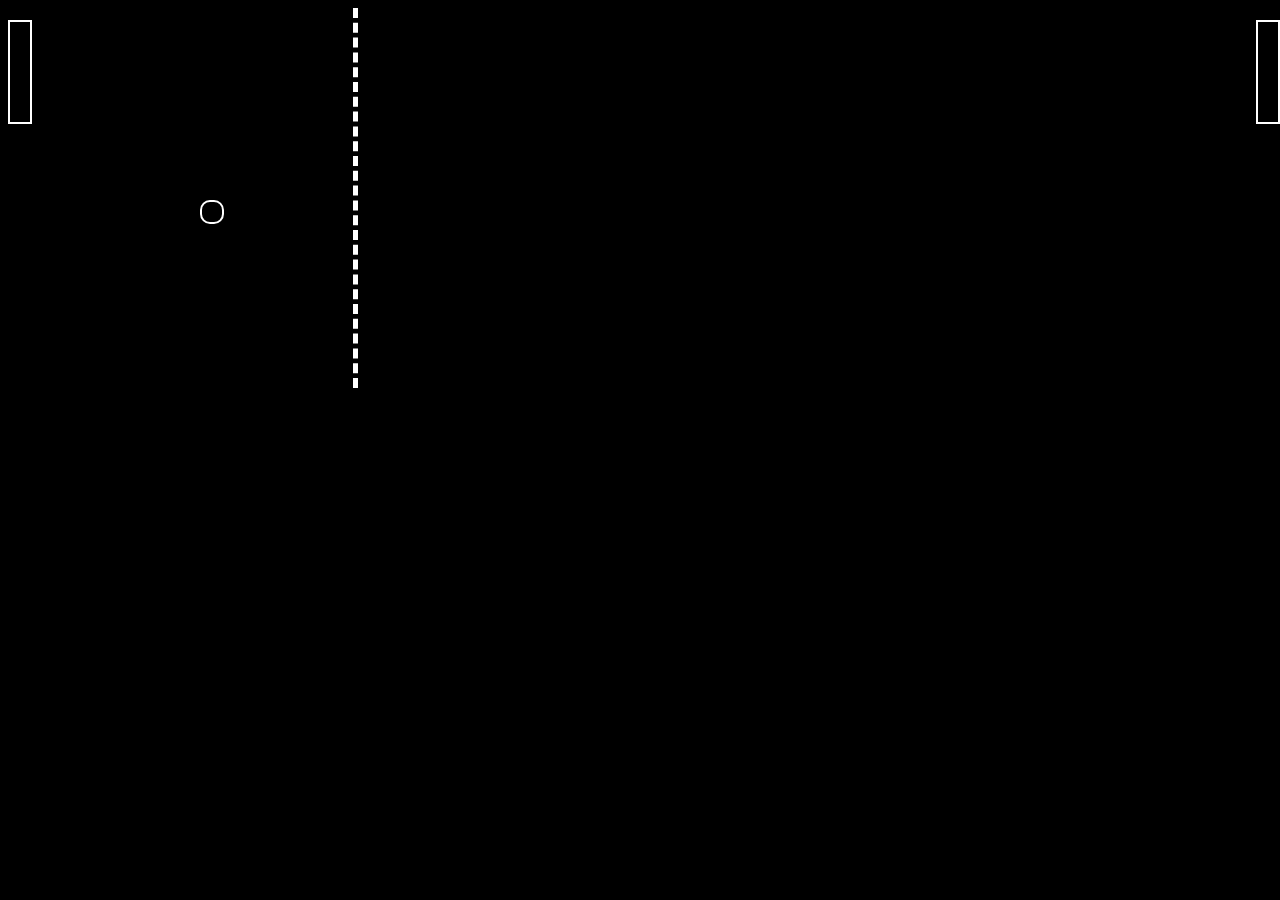
<file: vistas/juego.html>
<!DOCTYPE html>
<html lang="en">
<head>
    <meta charset="UTF-8">
    <meta http-equiv="X-UA-Compatible" content="IE=edge">
    <meta name="viewport" content="width=device-width, initial-scale=1.0">
    <link rel="stylesheet" href="/css/estilos.css" type="text/css" media="all" />
    <link rel="stylesheet" href="/css/botones.css" type="text/css" media="all" />
    <title>Document</title>
</head>
<body>
    <div id="ball"></div>
    <div id="bar1" class="bar"></div>
    <div id="bar2" class="bar"></div>
    <div id="line"></div>
    <script src="/js/main.js" language="JavaScript" type="text/javascript"></script>
   
    
</body>
</html>
</file>
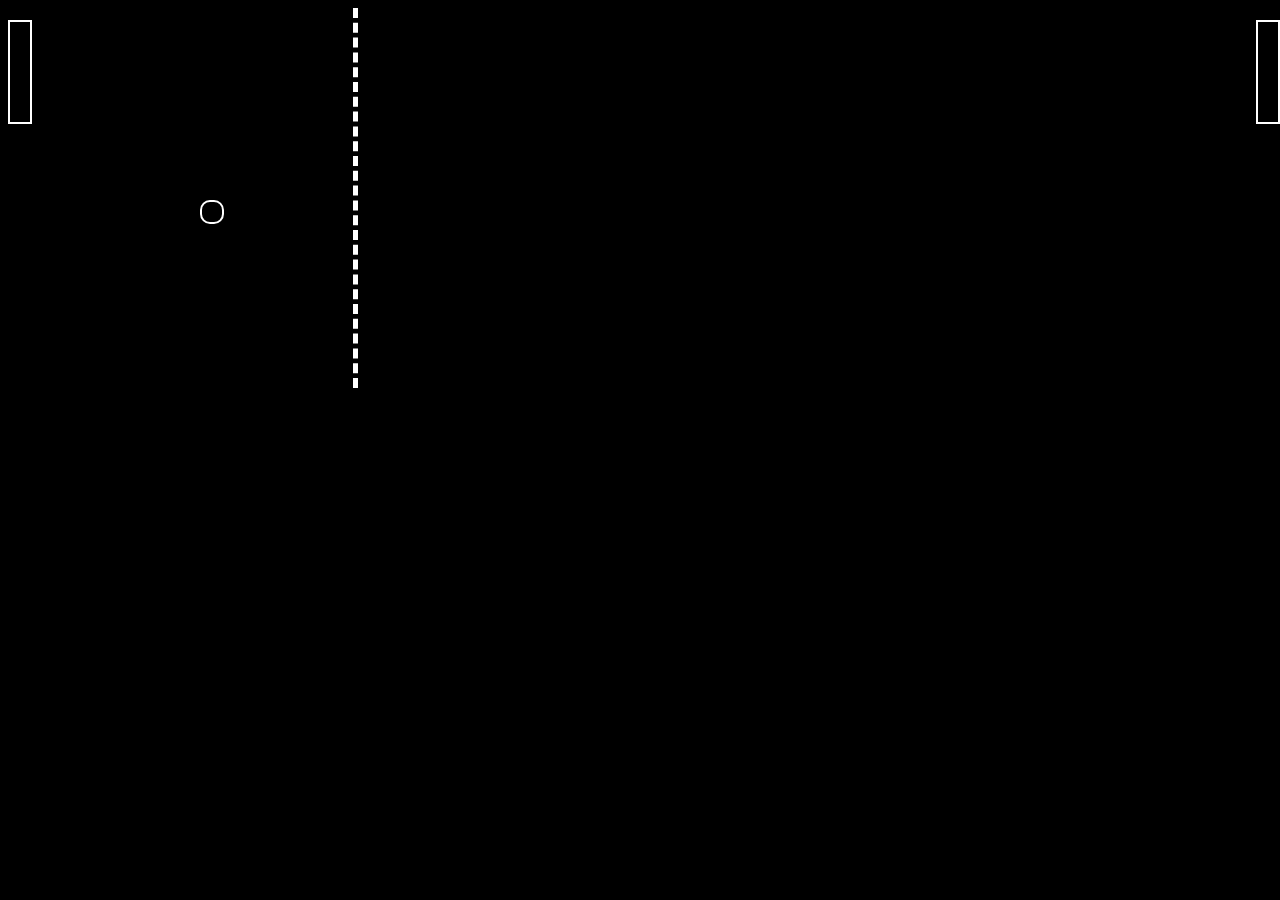
<file: js/vistas/juego.html>
<!DOCTYPE html>
<html lang="en">
<head>
    <meta charset="UTF-8">
    <meta http-equiv="X-UA-Compatible" content="IE=edge">
    <meta name="viewport" content="width=device-width, initial-scale=1.0">
    <link rel="stylesheet" href="/css/estilos.css" type="text/css" media="all" />
    <title>Document</title>
</head>
<body>
    <div id="ball"></div>
    <div id="bar1" class="bar"></div>
    <div id="bar2" class="bar"></div>
    <div id="line"></div>
    <script src="/js/main.js"></script>
</body>
</html>
</file>
<file: css/estilos.css>
body, html{
    height: 380px;
    background: #000;
   width: 690px;
}
#ball{
    width: 20px;
    height: 20px;
    background: #000;
    position:absolute;
    left:10px;
    top:0px;
    border: 2px solid #fff;
    border-radius: 10px;
}

.bar{
    width: 20px;
    height: 100px;
    background: #000;
    border: 2px solid #fff;
}

#bar1{
    top: 20px;
    float: left; 
    position: absolute;
}
#bar2{
    top: 20px;
    right:0px;
    position: absolute;
}
#line{
    width:50%;
    border-right: #fff dashed 5px;
    height: 100%;  
}
</file>
<file: css/botones.css>
body {
  font-size: 16px;
  font-family: "Helvetica", "Arial", sans-serif;
  text-align: center;
  background-color: #f8faff;
}

.bubbly-button {
  font-family: "Helvetica", "Arial", sans-serif;
  display: inline-block;
  font-size: 1em;
  padding: 1em 2em;
  margin-top: 60px;
  margin-bottom: 10px;
  -webkit-appearance: none;
  appearance: none;
  background-color: #ff5100;
  color: #fff;
  border-radius: 4px;
  border: none;
  cursor: pointer;
  position: relative;
  transition: transform ease-in 0.1s, box-shadow ease-in 0.25s;
  box-shadow: 0 2px 25px rgba(255, 123, 0, 0.5);
}
.bubbly-button:focus {
  outline: 0;
}
.bubbly-button:before, .bubbly-button:after {
  position: absolute;
  content: "";
  display: block;
  width: 140%;
  height: 100%;
  left: -20%;
  z-index: -1000;
  transition: all ease-in-out 0.5s;
  background-repeat: no-repeat;
}
.bubbly-button:before {
  display: none;
  top: -75%;
  background-image: radial-gradient(circle, #ff0081 20%, transparent 20%), radial-gradient(circle, transparent 20%, #ff0081 20%, transparent 30%), radial-gradient(circle, #ff0081 20%, transparent 20%), radial-gradient(circle, #ff0081 20%, transparent 20%), radial-gradient(circle, transparent 10%, #ff0081 15%, transparent 20%), radial-gradient(circle, #ff0081 20%, transparent 20%), radial-gradient(circle, #ff0081 20%, transparent 20%), radial-gradient(circle, #ff0081 20%, transparent 20%), radial-gradient(circle, #ff0081 20%, transparent 20%);
  background-size: 10% 10%, 20% 20%, 15% 15%, 20% 20%, 18% 18%, 10% 10%, 15% 15%, 10% 10%, 18% 18%;
}
.bubbly-button:after {
  display: none;
  bottom: -75%;
  background-image: radial-gradient(circle, #ff0081 20%, transparent 20%), radial-gradient(circle, #ff0081 20%, transparent 20%), radial-gradient(circle, transparent 10%, #ff0081 15%, transparent 20%), radial-gradient(circle, #ff0081 20%, transparent 20%), radial-gradient(circle, #ff0081 20%, transparent 20%), radial-gradient(circle, #ff0081 20%, transparent 20%), radial-gradient(circle, #ff0081 20%, transparent 20%);
  background-size: 15% 15%, 20% 20%, 18% 18%, 20% 20%, 15% 15%, 10% 10%, 20% 20%;
}
.bubbly-button:active {
  transform: scale(0.9);
  background-color: #e60074;
  box-shadow: 0 2px 25px rgba(255, 0, 130, 0.2);
}
.bubbly-button.animate:before {
  display: block;
  animation: topBubbles ease-in-out 0.75s forwards;
}
.bubbly-button.animate:after {
  display: block;
  animation: bottomBubbles ease-in-out 0.75s forwards;
}

@keyframes topBubbles {
  0% {
    background-position: 5% 90%, 10% 90%, 10% 90%, 15% 90%, 25% 90%, 25% 90%, 40% 90%, 55% 90%, 70% 90%;
  }
  50% {
    background-position: 0% 80%, 0% 20%, 10% 40%, 20% 0%, 30% 30%, 22% 50%, 50% 50%, 65% 20%, 90% 30%;
  }
  100% {
    background-position: 0% 70%, 0% 10%, 10% 30%, 20% -10%, 30% 20%, 22% 40%, 50% 40%, 65% 10%, 90% 20%;
    background-size: 0% 0%, 0% 0%, 0% 0%, 0% 0%, 0% 0%, 0% 0%;
  }
}
@keyframes bottomBubbles {
  0% {
    background-position: 10% -10%, 30% 10%, 55% -10%, 70% -10%, 85% -10%, 70% -10%, 70% 0%;
  }
  50% {
    background-position: 0% 80%, 20% 80%, 45% 60%, 60% 100%, 75% 70%, 95% 60%, 105% 0%;
  }
  100% {
    background-position: 0% 90%, 20% 90%, 45% 70%, 60% 110%, 75% 80%, 95% 70%, 110% 10%;
    background-size: 0% 0%, 0% 0%, 0% 0%, 0% 0%, 0% 0%, 0% 0%;
  }
}
</file>
